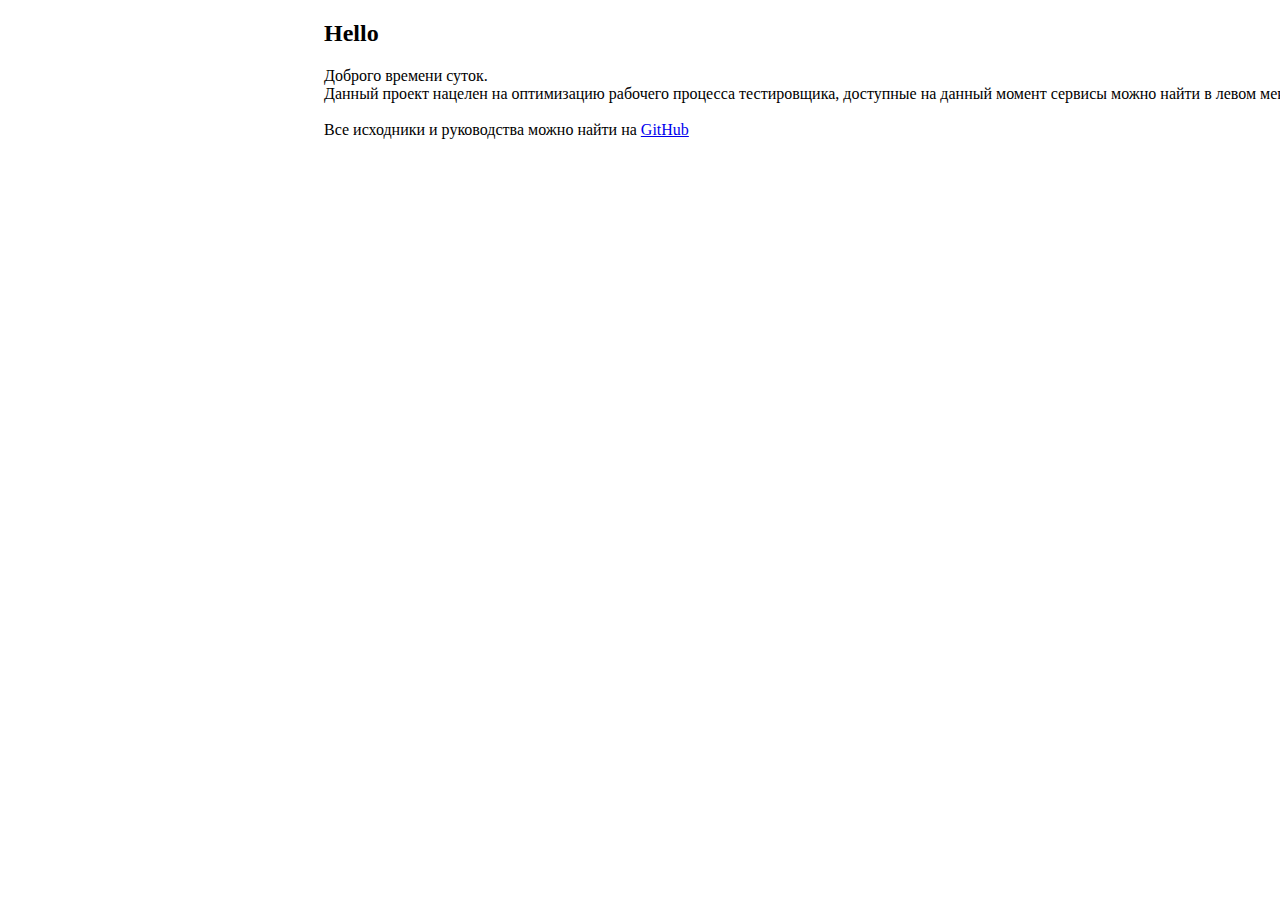
<file: src/main/resources/templates/index.html>
<!DOCTYPE html>
<html xmlns:th="http://www.thymeleaf.org"  >
<head>
	<meta http-equiv="Content-Type" content="text/html; charset=utf-8"/>
	<title>Testing Tools</title>
	<link rel="stylesheet" href="https://cdn.jsdelivr.net/npm/bootstrap@5.2.3/dist/css/bootstrap.min.css" integrity="sha384-rbsA2VBKQhggwzxH7pPCaAqO46MgnOM80zW1RWuH61DGLwZJEdK2Kadq2F9CUG65" crossorigin="anonymous">
	<link rel="stylesheet" th:href="@{/css/styles.css}">
</head>
<body class="flex-column text-bg-dark"> 
	<div th:insert="fragments/leftList :: leftList" class="leftlist"></div>
	<main style="margin-left: 25%; width: 1000px;">
		<h2 class="py-4 text-center">Hello</h2>
		<div class="p-5 shadow rounded-2 row m-5 g-2">
			<p> Доброго времени суток.<br>
				Данный проект нацелен на оптимизацию рабочего процесса тестировщика, доступные на данный момент сервисы можно найти в левом меню.
				<br><br>
				Все исходники и руководства можно найти на  <a href="https://github.com/Bayard1213/TestingTools">GitHub</a></p>
		</div>
	</main>
</body>
<footer th:insert="fragments/footer :: footer" class="customfooter" ></footer>
</html>
</file>
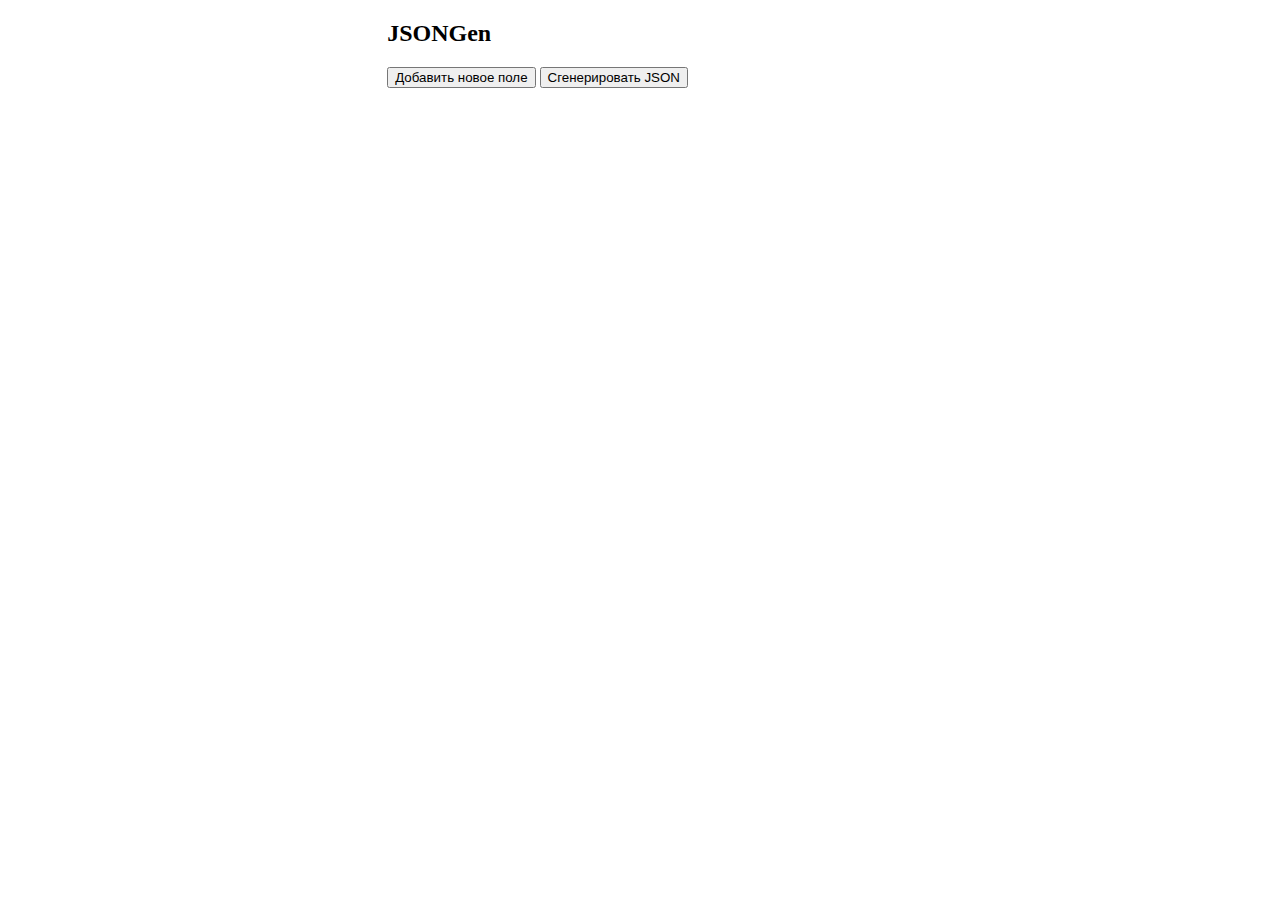
<file: src/main/resources/templates/json.html>
<!DOCTYPE html>
<html xmlns:th="http://www.thymeleaf.org">
<head>
	<meta http-equiv="Content-Type" content="text/html; charset=utf-8"/>
	<title>JSONGen</title>
	<link rel="stylesheet" href="https://cdn.jsdelivr.net/npm/bootstrap@5.2.3/dist/css/bootstrap.min.css" integrity="sha384-rbsA2VBKQhggwzxH7pPCaAqO46MgnOM80zW1RWuH61DGLwZJEdK2Kadq2F9CUG65" crossorigin="anonymous">
	<link rel="stylesheet" th:href="@{/css/styles.css}">
</head>
<body class="flex-column text-bg-dark">
	<div th:insert="fragments/leftList :: leftList" class="leftlist"></div>
    <main style="margin-left: 30%; width: 800px;">
            <h2 class="py-4 text-center">JSONGen</h2>
            <form id="dataForm" method="post" action="/json" class="jsonForm p-5 shadow rounded-2 row m-5 g-2">
                <!-- Тип данных -->
                <div id="fieldsContainer"></div>

                <button type="button" id="addFieldButton" class="btn btn-secondary mb-3 mt-4">Добавить новое поле</button>
                <input class=" btn btn-primary btn-1g shadow" type="submit" value="Сгенерировать JSON">
              
              <!-- Поля для шаблонов с id для JavaScript ссылок -->
              <script type="text/html" id="stringTemplate">
                <input name="string" placeholder="Введите длину строки" class="form-control" required type="number" min="0" max="100">
              </script>
              <script type="text/html" id="phoneTemplate">
                <select name="phone" class="form-select">
                    <option value="8(xxx)xxxxxxx">
                        8(xxx)xxxxxxx
                    </option>
                    <option value="+7(xxx)xxxxxxx">
                        +7(xxx)xxxxxxx
                    </option>
                    <option value="8xxxxxxxxxx">
                        8xxxxxxxxxx
                    </option>
                    <option value="+7xxxxxxxxx">
                        +7xxxxxxxxxx
                    </option>
                </select>
              </script>
              <script type="text/html" id="integerTemplate">
                <input name="inputMin" id="inputMin" placeholder="min" style="height: 20px;" class="form-control" required type="number" min="-2147483647" max="2147483646">
                <input name="inputMax" id="inputMax" placeholder="max" style="height: 20px;" class="form-control" required type="number" min="-2147483647" max="2147483646">
              </script>
              <script type="text/html" id="booleanTemplate">
                <select name="boolean" class="form-select">
                    <option value="random">
                        random
                    </option>
                    <option value="true">
                        true
                    </option>
                    <option value="false">
                        false
                    </option>
                </select>
              </script>
              <script type="text/html" id="dateTemplate">
                <input name="date" placeholder="UTC+0" class="form-control" readonly>
              </script>
              <script type="text/html" id="emailTemplate">
                <input name="email" placeholder="random@email.com" readonly  class="form-control">
              </script>
              <!-- patterns end  -->
              <script type="text/html" id ="typeTemplate">
                <select id="dataType" class="form-select">
                    <option value="">Выберите тип</option>
                    <option value="string">Строка</option>
                    <option value="phone">Номер телефона</option>
                    <option value="integer">Целочисленное</option>
                    <option value="boolean">Булево значение</option>
                    <option value="date">Текущая дата</option>
                    <option value="email">E-mail</option>
                  </select>
              </script>

              <script src="https://code.jquery.com/jquery-3.6.0.min.js"></script>
              <script>
               $(document).ready(function(){
                var groupIndex=0;

                $('#addFieldButton').click(function(){
                    groupIndex++;
                    var newTypeFieldId= 'dataType' + groupIndex;
                    var newTemplateFieldsId = 'templateFields' + groupIndex;

                    var typeTemplateHtml = $($('#typeTemplate').html()).clone();
                    typeTemplateHtml.find('select').attr('id',newTypeFieldId);

                    var fieldGroup = $('<div class="fieldGroup row "></div>');
                    fieldGroup.append('<div class="keyFields col-md-4 g-3"><input name="key" placeholder="Введите имя ключа" class="form-control" type="text" required maxlength = "100"></div>')
                    fieldGroup.append('<div class="typeFields col-md-4 g-3"></div>').find('.typeFields').append(typeTemplateHtml);
                    fieldGroup.append('<div id="' + newTemplateFieldsId + '" class="templateFields col-md-3 g-3"></div>');

                    // Добавление кнопки удаления
                    var deleteButton = $('<button type="button" class="removeFieldButton col-md-1 g-3 closeButton btn btn-danger"></button>');
                    fieldGroup.append(deleteButton);

                    $('#fieldsContainer').append(fieldGroup);
                });

                $('#fieldsContainer').on('click', '.removeFieldButton', function() {
                    $(this).closest('.fieldGroup').remove();
                });

                $('#fieldsContainer').on('change','select[id^="dataType"]',function(){
                    var selectedType=$(this).val();
                    var templateFieldsId = $(this).closest('.fieldGroup').find('.templateFields').attr('id');

                    $('#' + templateFieldsId).empty();
                    if (selectedType){
                        var templateHtml = $('#' + selectedType + 'Template').html();
                        $('#' + templateFieldsId).append(templateHtml);
                    }
                });
               });
             </script>
            </form>
    </main>
    <script th:src="@{/js/jsonHelper.js}"></script>
</body>
<footer th:insert="fragments/footer :: footer" class="customfooter"></footer>
</html>
</file>
